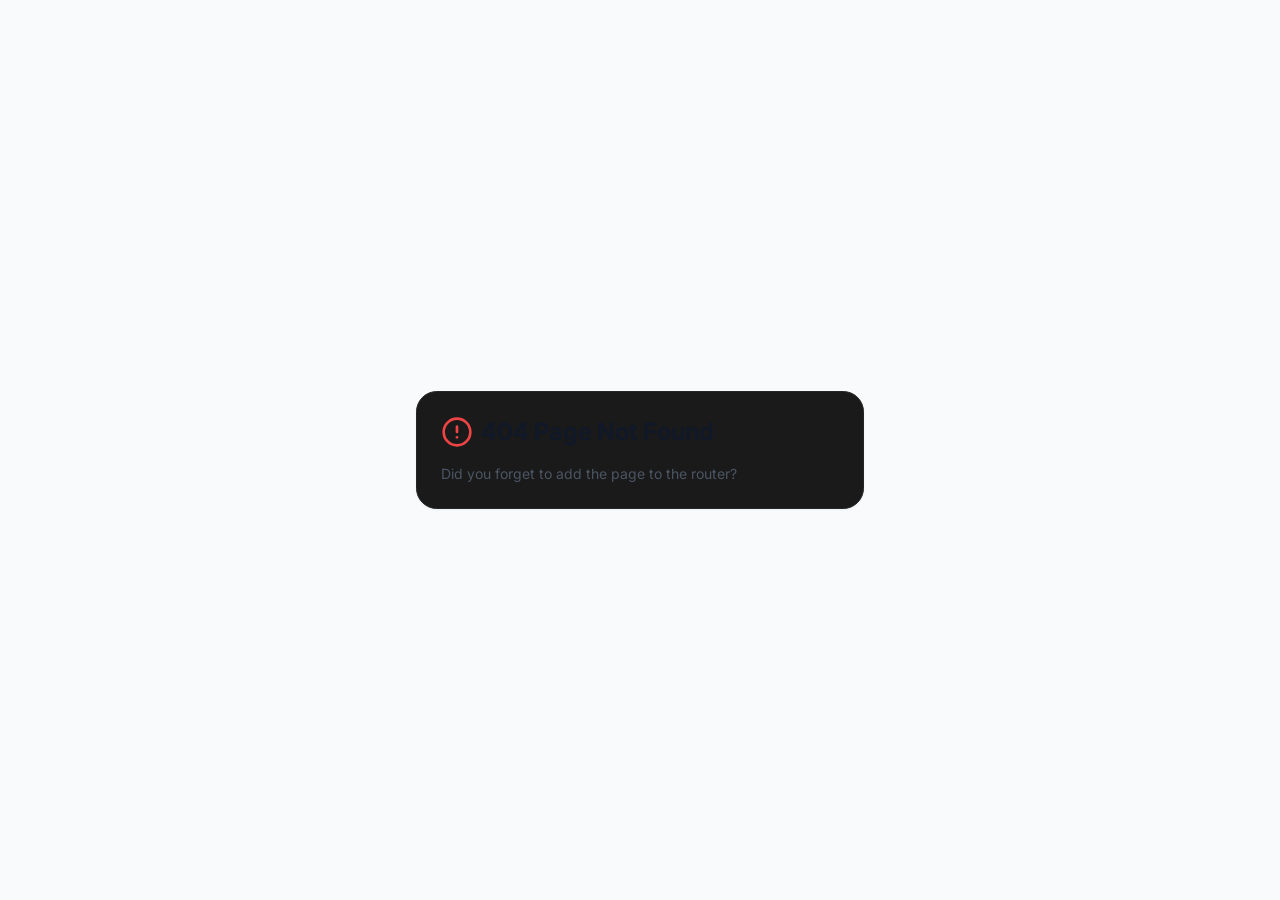
<file: index.html>
<!DOCTYPE html>
<html lang="en">
  <head>
    <meta charset="UTF-8" />
    <meta name="viewport" content="width=device-width, initial-scale=1.0, maximum-scale=1" />
    <title>Aivin - Professional Video Editor</title>
    <meta name="description" content="Professional video editor specializing in short-form and long-form content. Transform your raw footage into compelling stories that captivate audiences and drive results.">
    <link rel="icon" type="image/x-icon" href="attached_assets\favicon.ico">
    <script type="text/javascript" src="https://assets.calendly.com/assets/external/widget.js" async></script>
    <script type="module" crossorigin src="/assets/index-DPM6dIuO.js"></script>
    <link rel="stylesheet" crossorigin href="/assets/index-BF-11v3L.css">
  </head>
  <body>
    <div id="root"></div>
    <script type="text/javascript" src="https://replit.com/public/js/replit-dev-banner.js"></script>
  </body>
</html>
</file>
<file: assets/index-BF-11v3L.css>
@import"https://fonts.googleapis.com/css2?family=Inter:wght@300;400;500;600;700;800;900&display=swap";*,:before,:after{--tw-border-spacing-x: 0;--tw-border-spacing-y: 0;--tw-translate-x: 0;--tw-translate-y: 0;--tw-rotate: 0;--tw-skew-x: 0;--tw-skew-y: 0;--tw-scale-x: 1;--tw-scale-y: 1;--tw-pan-x: ;--tw-pan-y: ;--tw-pinch-zoom: ;--tw-scroll-snap-strictness: proximity;--tw-gradient-from-position: ;--tw-gradient-via-position: ;--tw-gradient-to-position: ;--tw-ordinal: ;--tw-slashed-zero: ;--tw-numeric-figure: ;--tw-numeric-spacing: ;--tw-numeric-fraction: ;--tw-ring-inset: ;--tw-ring-offset-width: 0px;--tw-ring-offset-color: #fff;--tw-ring-color: rgb(59 130 246 / .5);--tw-ring-offset-shadow: 0 0 #0000;--tw-ring-shadow: 0 0 #0000;--tw-shadow: 0 0 #0000;--tw-shadow-colored: 0 0 #0000;--tw-blur: ;--tw-brightness: ;--tw-contrast: ;--tw-grayscale: ;--tw-hue-rotate: ;--tw-invert: ;--tw-saturate: ;--tw-sepia: ;--tw-drop-shadow: ;--tw-backdrop-blur: ;--tw-backdrop-brightness: ;--tw-backdrop-contrast: ;--tw-backdrop-grayscale: ;--tw-backdrop-hue-rotate: ;--tw-backdrop-invert: ;--tw-backdrop-opacity: ;--tw-backdrop-saturate: ;--tw-backdrop-sepia: ;--tw-contain-size: ;--tw-contain-layout: ;--tw-contain-paint: ;--tw-contain-style: }::backdrop{--tw-border-spacing-x: 0;--tw-border-spacing-y: 0;--tw-translate-x: 0;--tw-translate-y: 0;--tw-rotate: 0;--tw-skew-x: 0;--tw-skew-y: 0;--tw-scale-x: 1;--tw-scale-y: 1;--tw-pan-x: ;--tw-pan-y: ;--tw-pinch-zoom: ;--tw-scroll-snap-strictness: proximity;--tw-gradient-from-position: ;--tw-gradient-via-position: ;--tw-gradient-to-position: ;--tw-ordinal: ;--tw-slashed-zero: ;--tw-numeric-figure: ;--tw-numeric-spacing: ;--tw-numeric-fraction: ;--tw-ring-inset: ;--tw-ring-offset-width: 0px;--tw-ring-offset-color: #fff;--tw-ring-color: rgb(59 130 246 / .5);--tw-ring-offset-shadow: 0 0 #0000;--tw-ring-shadow: 0 0 #0000;--tw-shadow: 0 0 #0000;--tw-shadow-colored: 0 0 #0000;--tw-blur: ;--tw-brightness: ;--tw-contrast: ;--tw-grayscale: ;--tw-hue-rotate: ;--tw-invert: ;--tw-saturate: ;--tw-sepia: ;--tw-drop-shadow: ;--tw-backdrop-blur: ;--tw-backdrop-brightness: ;--tw-backdrop-contrast: ;--tw-backdrop-grayscale: ;--tw-backdrop-hue-rotate: ;--tw-backdrop-invert: ;--tw-backdrop-opacity: ;--tw-backdrop-saturate: ;--tw-backdrop-sepia: ;--tw-contain-size: ;--tw-contain-layout: ;--tw-contain-paint: ;--tw-contain-style: }*,:before,:after{box-sizing:border-box;border-width:0;border-style:solid;border-color:#e5e7eb}:before,:after{--tw-content: ""}html,:host{line-height:1.5;-webkit-text-size-adjust:100%;-moz-tab-size:4;-o-tab-size:4;tab-size:4;font-family:var(--font-sans);font-feature-settings:normal;font-variation-settings:normal;-webkit-tap-highlight-color:transparent}body{margin:0;line-height:inherit}hr{height:0;color:inherit;border-top-width:1px}abbr:where([title]){-webkit-text-decoration:underline dotted;text-decoration:underline dotted}h1,h2,h3,h4,h5,h6{font-size:inherit;font-weight:inherit}a{color:inherit;text-decoration:inherit}b,strong{font-weight:bolder}code,kbd,samp,pre{font-family:var(--font-mono);font-feature-settings:normal;font-variation-settings:normal;font-size:1em}small{font-size:80%}sub,sup{font-size:75%;line-height:0;position:relative;vertical-align:baseline}sub{bottom:-.25em}sup{top:-.5em}table{text-indent:0;border-color:inherit;border-collapse:collapse}button,input,optgroup,select,textarea{font-family:inherit;font-feature-settings:inherit;font-variation-settings:inherit;font-size:100%;font-weight:inherit;line-height:inherit;letter-spacing:inherit;color:inherit;margin:0;padding:0}button,select{text-transform:none}button,input:where([type=button]),input:where([type=reset]),input:where([type=submit]){-webkit-appearance:button;background-color:transparent;background-image:none}:-moz-focusring{outline:auto}:-moz-ui-invalid{box-shadow:none}progress{vertical-align:baseline}::-webkit-inner-spin-button,::-webkit-outer-spin-button{height:auto}[type=search]{-webkit-appearance:textfield;outline-offset:-2px}::-webkit-search-decoration{-webkit-appearance:none}::-webkit-file-upload-button{-webkit-appearance:button;font:inherit}summary{display:list-item}blockquote,dl,dd,h1,h2,h3,h4,h5,h6,hr,figure,p,pre{margin:0}fieldset{margin:0;padding:0}legend{padding:0}ol,ul,menu{list-style:none;margin:0;padding:0}dialog{padding:0}textarea{resize:vertical}input::-moz-placeholder,textarea::-moz-placeholder{opacity:1;color:#9ca3af}input::placeholder,textarea::placeholder{opacity:1;color:#9ca3af}button,[role=button]{cursor:pointer}:disabled{cursor:default}img,svg,video,canvas,audio,iframe,embed,object{display:block;vertical-align:middle}img,video{max-width:100%;height:auto}[hidden]:where(:not([hidden=until-found])){display:none}*{border-color:var(--border)}body{background-color:var(--background);font-family:var(--font-sans);color:var(--foreground);-webkit-font-smoothing:antialiased;-moz-osx-font-smoothing:grayscale}.sr-only{position:absolute;width:1px;height:1px;padding:0;margin:-1px;overflow:hidden;clip:rect(0,0,0,0);white-space:nowrap;border-width:0}.pointer-events-none{pointer-events:none}.pointer-events-auto{pointer-events:auto}.visible{visibility:visible}.invisible{visibility:hidden}.fixed{position:fixed}.absolute{position:absolute}.relative{position:relative}.inset-0{top:0;right:0;bottom:0;left:0}.inset-x-0{left:0;right:0}.inset-y-0{top:0;bottom:0}.-bottom-12{bottom:-3rem}.-left-12{left:-3rem}.-right-12{right:-3rem}.-top-12{top:-3rem}.bottom-0{bottom:0}.left-0{left:0}.left-1{left:.25rem}.left-1\/2{left:50%}.left-2{left:.5rem}.left-\[50\%\]{left:50%}.right-0{right:0}.right-1{right:.25rem}.right-2{right:.5rem}.right-3{right:.75rem}.right-4{right:1rem}.top-0{top:0}.top-1\.5{top:.375rem}.top-1\/2{top:50%}.top-2{top:.5rem}.top-3\.5{top:.875rem}.top-4{top:1rem}.top-\[1px\]{top:1px}.top-\[50\%\]{top:50%}.top-\[60\%\]{top:60%}.top-full{top:100%}.z-10{z-index:10}.z-20{z-index:20}.z-50{z-index:50}.z-\[100\]{z-index:100}.z-\[1\]{z-index:1}.-mx-1{margin-left:-.25rem;margin-right:-.25rem}.mx-2{margin-left:.5rem;margin-right:.5rem}.mx-3\.5{margin-left:.875rem;margin-right:.875rem}.mx-4{margin-left:1rem;margin-right:1rem}.mx-auto{margin-left:auto;margin-right:auto}.my-0\.5{margin-top:.125rem;margin-bottom:.125rem}.my-1{margin-top:.25rem;margin-bottom:.25rem}.-ml-4{margin-left:-1rem}.-mt-4{margin-top:-1rem}.mb-1{margin-bottom:.25rem}.mb-16{margin-bottom:4rem}.mb-2{margin-bottom:.5rem}.mb-4{margin-bottom:1rem}.mb-6{margin-bottom:1.5rem}.mb-8{margin-bottom:2rem}.ml-1{margin-left:.25rem}.ml-10{margin-left:2.5rem}.ml-auto{margin-left:auto}.mr-2{margin-right:.5rem}.mt-1{margin-top:.25rem}.mt-1\.5{margin-top:.375rem}.mt-16{margin-top:4rem}.mt-2{margin-top:.5rem}.mt-20{margin-top:5rem}.mt-24{margin-top:6rem}.mt-4{margin-top:1rem}.mt-auto{margin-top:auto}.block{display:block}.flex{display:flex}.inline-flex{display:inline-flex}.table{display:table}.grid{display:grid}.hidden{display:none}.aspect-\[9\/16\]{aspect-ratio:9/16}.aspect-square{aspect-ratio:1 / 1}.aspect-video{aspect-ratio:16 / 9}.size-4{width:1rem;height:1rem}.h-1\.5{height:.375rem}.h-10{height:2.5rem}.h-11{height:2.75rem}.h-12{height:3rem}.h-16{height:4rem}.h-2{height:.5rem}.h-2\.5{height:.625rem}.h-3{height:.75rem}.h-3\.5{height:.875rem}.h-4{height:1rem}.h-5{height:1.25rem}.h-6{height:1.5rem}.h-7{height:1.75rem}.h-8{height:2rem}.h-9{height:2.25rem}.h-\[1px\]{height:1px}.h-\[var\(--radix-navigation-menu-viewport-height\)\]{height:var(--radix-navigation-menu-viewport-height)}.h-\[var\(--radix-select-trigger-height\)\]{height:var(--radix-select-trigger-height)}.h-auto{height:auto}.h-full{height:100%}.h-px{height:1px}.h-svh{height:100svh}.max-h-\[--radix-context-menu-content-available-height\]{max-height:var(--radix-context-menu-content-available-height)}.max-h-\[--radix-select-content-available-height\]{max-height:var(--radix-select-content-available-height)}.max-h-\[300px\]{max-height:300px}.max-h-\[var\(--radix-dropdown-menu-content-available-height\)\]{max-height:var(--radix-dropdown-menu-content-available-height)}.max-h-screen{max-height:100vh}.min-h-0{min-height:0px}.min-h-\[80px\]{min-height:80px}.min-h-screen{min-height:100vh}.min-h-svh{min-height:100svh}.w-0{width:0px}.w-1{width:.25rem}.w-10{width:2.5rem}.w-11{width:2.75rem}.w-2{width:.5rem}.w-2\.5{width:.625rem}.w-3{width:.75rem}.w-3\.5{width:.875rem}.w-3\/4{width:75%}.w-4{width:1rem}.w-5{width:1.25rem}.w-64{width:16rem}.w-7{width:1.75rem}.w-72{width:18rem}.w-8{width:2rem}.w-9{width:2.25rem}.w-\[--sidebar-width\]{width:var(--sidebar-width)}.w-\[100px\]{width:100px}.w-\[1px\]{width:1px}.w-auto{width:auto}.w-full{width:100%}.w-max{width:-moz-max-content;width:max-content}.w-px{width:1px}.min-w-0{min-width:0px}.min-w-10{min-width:2.5rem}.min-w-11{min-width:2.75rem}.min-w-5{min-width:1.25rem}.min-w-9{min-width:2.25rem}.min-w-\[12rem\]{min-width:12rem}.min-w-\[8rem\]{min-width:8rem}.min-w-\[var\(--radix-select-trigger-width\)\]{min-width:var(--radix-select-trigger-width)}.max-w-3xl{max-width:48rem}.max-w-7xl{max-width:80rem}.max-w-\[--skeleton-width\]{max-width:var(--skeleton-width)}.max-w-lg{max-width:32rem}.max-w-max{max-width:-moz-max-content;max-width:max-content}.max-w-md{max-width:28rem}.flex-1{flex:1 1 0%}.flex-shrink-0,.shrink-0{flex-shrink:0}.flex-grow,.grow{flex-grow:1}.grow-0{flex-grow:0}.basis-full{flex-basis:100%}.caption-bottom{caption-side:bottom}.border-collapse{border-collapse:collapse}.origin-\[--radix-context-menu-content-transform-origin\]{transform-origin:var(--radix-context-menu-content-transform-origin)}.origin-\[--radix-dropdown-menu-content-transform-origin\]{transform-origin:var(--radix-dropdown-menu-content-transform-origin)}.origin-\[--radix-hover-card-content-transform-origin\]{transform-origin:var(--radix-hover-card-content-transform-origin)}.origin-\[--radix-menubar-content-transform-origin\]{transform-origin:var(--radix-menubar-content-transform-origin)}.origin-\[--radix-popover-content-transform-origin\]{transform-origin:var(--radix-popover-content-transform-origin)}.origin-\[--radix-select-content-transform-origin\]{transform-origin:var(--radix-select-content-transform-origin)}.origin-\[--radix-tooltip-content-transform-origin\]{transform-origin:var(--radix-tooltip-content-transform-origin)}.-translate-x-1\/2{--tw-translate-x: -50%;transform:translate(var(--tw-translate-x),var(--tw-translate-y)) rotate(var(--tw-rotate)) skew(var(--tw-skew-x)) skewY(var(--tw-skew-y)) scaleX(var(--tw-scale-x)) scaleY(var(--tw-scale-y))}.-translate-x-px{--tw-translate-x: -1px;transform:translate(var(--tw-translate-x),var(--tw-translate-y)) rotate(var(--tw-rotate)) skew(var(--tw-skew-x)) skewY(var(--tw-skew-y)) scaleX(var(--tw-scale-x)) scaleY(var(--tw-scale-y))}.-translate-y-1\/2{--tw-translate-y: -50%;transform:translate(var(--tw-translate-x),var(--tw-translate-y)) rotate(var(--tw-rotate)) skew(var(--tw-skew-x)) skewY(var(--tw-skew-y)) scaleX(var(--tw-scale-x)) scaleY(var(--tw-scale-y))}.translate-x-\[-50\%\]{--tw-translate-x: -50%;transform:translate(var(--tw-translate-x),var(--tw-translate-y)) rotate(var(--tw-rotate)) skew(var(--tw-skew-x)) skewY(var(--tw-skew-y)) scaleX(var(--tw-scale-x)) scaleY(var(--tw-scale-y))}.translate-x-px{--tw-translate-x: 1px;transform:translate(var(--tw-translate-x),var(--tw-translate-y)) rotate(var(--tw-rotate)) skew(var(--tw-skew-x)) skewY(var(--tw-skew-y)) scaleX(var(--tw-scale-x)) scaleY(var(--tw-scale-y))}.translate-y-\[-50\%\]{--tw-translate-y: -50%;transform:translate(var(--tw-translate-x),var(--tw-translate-y)) rotate(var(--tw-rotate)) skew(var(--tw-skew-x)) skewY(var(--tw-skew-y)) scaleX(var(--tw-scale-x)) scaleY(var(--tw-scale-y))}.rotate-45{--tw-rotate: 45deg;transform:translate(var(--tw-translate-x),var(--tw-translate-y)) rotate(var(--tw-rotate)) skew(var(--tw-skew-x)) skewY(var(--tw-skew-y)) scaleX(var(--tw-scale-x)) scaleY(var(--tw-scale-y))}.rotate-90{--tw-rotate: 90deg;transform:translate(var(--tw-translate-x),var(--tw-translate-y)) rotate(var(--tw-rotate)) skew(var(--tw-skew-x)) skewY(var(--tw-skew-y)) scaleX(var(--tw-scale-x)) scaleY(var(--tw-scale-y))}.transform{transform:translate(var(--tw-translate-x),var(--tw-translate-y)) rotate(var(--tw-rotate)) skew(var(--tw-skew-x)) skewY(var(--tw-skew-y)) scaleX(var(--tw-scale-x)) scaleY(var(--tw-scale-y))}@keyframes pulse{50%{opacity:.5}}.animate-pulse{animation:pulse 2s cubic-bezier(.4,0,.6,1) infinite}.cursor-default{cursor:default}.cursor-pointer{cursor:pointer}.touch-none{touch-action:none}.select-none{-webkit-user-select:none;-moz-user-select:none;user-select:none}.list-none{list-style-type:none}.grid-cols-1{grid-template-columns:repeat(1,minmax(0,1fr))}.grid-cols-2{grid-template-columns:repeat(2,minmax(0,1fr))}.flex-row{flex-direction:row}.flex-col{flex-direction:column}.flex-col-reverse{flex-direction:column-reverse}.flex-wrap{flex-wrap:wrap}.items-start{align-items:flex-start}.items-end{align-items:flex-end}.items-center{align-items:center}.items-baseline{align-items:baseline}.items-stretch{align-items:stretch}.justify-center{justify-content:center}.justify-between{justify-content:space-between}.gap-1{gap:.25rem}.gap-1\.5{gap:.375rem}.gap-12{gap:3rem}.gap-2{gap:.5rem}.gap-4{gap:1rem}.gap-6{gap:1.5rem}.gap-8{gap:2rem}.space-x-1>:not([hidden])~:not([hidden]){--tw-space-x-reverse: 0;margin-right:calc(.25rem * var(--tw-space-x-reverse));margin-left:calc(.25rem * calc(1 - var(--tw-space-x-reverse)))}.space-x-4>:not([hidden])~:not([hidden]){--tw-space-x-reverse: 0;margin-right:calc(1rem * var(--tw-space-x-reverse));margin-left:calc(1rem * calc(1 - var(--tw-space-x-reverse)))}.space-x-6>:not([hidden])~:not([hidden]){--tw-space-x-reverse: 0;margin-right:calc(1.5rem * var(--tw-space-x-reverse));margin-left:calc(1.5rem * calc(1 - var(--tw-space-x-reverse)))}.space-x-8>:not([hidden])~:not([hidden]){--tw-space-x-reverse: 0;margin-right:calc(2rem * var(--tw-space-x-reverse));margin-left:calc(2rem * calc(1 - var(--tw-space-x-reverse)))}.space-y-1>:not([hidden])~:not([hidden]){--tw-space-y-reverse: 0;margin-top:calc(.25rem * calc(1 - var(--tw-space-y-reverse)));margin-bottom:calc(.25rem * var(--tw-space-y-reverse))}.space-y-1\.5>:not([hidden])~:not([hidden]){--tw-space-y-reverse: 0;margin-top:calc(.375rem * calc(1 - var(--tw-space-y-reverse)));margin-bottom:calc(.375rem * var(--tw-space-y-reverse))}.space-y-12>:not([hidden])~:not([hidden]){--tw-space-y-reverse: 0;margin-top:calc(3rem * calc(1 - var(--tw-space-y-reverse)));margin-bottom:calc(3rem * var(--tw-space-y-reverse))}.space-y-16>:not([hidden])~:not([hidden]){--tw-space-y-reverse: 0;margin-top:calc(4rem * calc(1 - var(--tw-space-y-reverse)));margin-bottom:calc(4rem * var(--tw-space-y-reverse))}.space-y-2>:not([hidden])~:not([hidden]){--tw-space-y-reverse: 0;margin-top:calc(.5rem * calc(1 - var(--tw-space-y-reverse)));margin-bottom:calc(.5rem * var(--tw-space-y-reverse))}.space-y-4>:not([hidden])~:not([hidden]){--tw-space-y-reverse: 0;margin-top:calc(1rem * calc(1 - var(--tw-space-y-reverse)));margin-bottom:calc(1rem * var(--tw-space-y-reverse))}.space-y-8>:not([hidden])~:not([hidden]){--tw-space-y-reverse: 0;margin-top:calc(2rem * calc(1 - var(--tw-space-y-reverse)));margin-bottom:calc(2rem * var(--tw-space-y-reverse))}.overflow-auto{overflow:auto}.overflow-hidden{overflow:hidden}.overflow-y-auto{overflow-y:auto}.overflow-x-hidden{overflow-x:hidden}.whitespace-nowrap{white-space:nowrap}.whitespace-pre-line{white-space:pre-line}.break-words{overflow-wrap:break-word}.rounded-\[2px\]{border-radius:2px}.rounded-\[inherit\]{border-radius:inherit}.rounded-full{border-radius:9999px}.rounded-lg{border-radius:var(--radius)}.rounded-md{border-radius:calc(var(--radius) - 2px)}.rounded-sm{border-radius:calc(var(--radius) - 4px)}.rounded-xl{border-radius:.75rem}.rounded-b-lg{border-bottom-right-radius:var(--radius);border-bottom-left-radius:var(--radius)}.rounded-t-\[10px\]{border-top-left-radius:10px;border-top-right-radius:10px}.rounded-tl-sm{border-top-left-radius:calc(var(--radius) - 4px)}.border{border-width:1px}.border-2{border-width:2px}.border-\[1\.5px\]{border-width:1.5px}.border-y{border-top-width:1px;border-bottom-width:1px}.border-b{border-bottom-width:1px}.border-l{border-left-width:1px}.border-r{border-right-width:1px}.border-t{border-top-width:1px}.border-dashed{border-style:dashed}.border-\[--color-border\]{border-color:var(--color-border)}.border-dark-tertiary{--tw-border-opacity: 1;border-color:rgb(38 38 38 / var(--tw-border-opacity, 1))}.border-destructive{border-color:var(--destructive)}.border-input{border-color:var(--input)}.border-primary{border-color:var(--primary)}.border-red-primary{--tw-border-opacity: 1;border-color:rgb(239 68 68 / var(--tw-border-opacity, 1))}.border-sidebar-border{border-color:var(--sidebar-border)}.border-transparent{border-color:transparent}.border-l-transparent{border-left-color:transparent}.border-t-transparent{border-top-color:transparent}.bg-\[--color-bg\]{background-color:var(--color-bg)}.bg-accent{background-color:var(--accent)}.bg-background{background-color:var(--background)}.bg-black\/80{background-color:#000c}.bg-border{background-color:var(--border)}.bg-card{background-color:var(--card)}.bg-dark-bg{--tw-bg-opacity: 1;background-color:rgb(10 10 10 / var(--tw-bg-opacity, 1))}.bg-dark-bg\/95{background-color:#0a0a0af2}.bg-dark-secondary{--tw-bg-opacity: 1;background-color:rgb(26 26 26 / var(--tw-bg-opacity, 1))}.bg-dark-secondary\/95{background-color:#1a1a1af2}.bg-dark-tertiary{--tw-bg-opacity: 1;background-color:rgb(38 38 38 / var(--tw-bg-opacity, 1))}.bg-dark-tertiary\/50{background-color:#26262680}.bg-destructive{background-color:var(--destructive)}.bg-foreground{background-color:var(--foreground)}.bg-gray-50{--tw-bg-opacity: 1;background-color:rgb(249 250 251 / var(--tw-bg-opacity, 1))}.bg-muted{background-color:var(--muted)}.bg-popover{background-color:var(--popover)}.bg-primary{background-color:var(--primary)}.bg-red-primary{--tw-bg-opacity: 1;background-color:rgb(239 68 68 / var(--tw-bg-opacity, 1))}.bg-red-primary\/20{background-color:#ef444433}.bg-secondary{background-color:var(--secondary)}.bg-sidebar{background-color:var(--sidebar-background)}.bg-sidebar-border{background-color:var(--sidebar-border)}.bg-transparent{background-color:transparent}.bg-cover{background-size:cover}.bg-center{background-position:center}.bg-no-repeat{background-repeat:no-repeat}.fill-current{fill:currentColor}.object-contain{-o-object-fit:contain;object-fit:contain}.p-0{padding:0}.p-1{padding:.25rem}.p-2{padding:.5rem}.p-3{padding:.75rem}.p-4{padding:1rem}.p-6{padding:1.5rem}.p-8{padding:2rem}.p-\[1px\]{padding:1px}.px-1{padding-left:.25rem;padding-right:.25rem}.px-2{padding-left:.5rem;padding-right:.5rem}.px-2\.5{padding-left:.625rem;padding-right:.625rem}.px-3{padding-left:.75rem;padding-right:.75rem}.px-4{padding-left:1rem;padding-right:1rem}.px-5{padding-left:1.25rem;padding-right:1.25rem}.px-8{padding-left:2rem;padding-right:2rem}.py-0\.5{padding-top:.125rem;padding-bottom:.125rem}.py-1{padding-top:.25rem;padding-bottom:.25rem}.py-1\.5{padding-top:.375rem;padding-bottom:.375rem}.py-12{padding-top:3rem;padding-bottom:3rem}.py-2{padding-top:.5rem;padding-bottom:.5rem}.py-20{padding-top:5rem;padding-bottom:5rem}.py-3{padding-top:.75rem;padding-bottom:.75rem}.py-4{padding-top:1rem;padding-bottom:1rem}.py-6{padding-top:1.5rem;padding-bottom:1.5rem}.pb-20{padding-bottom:5rem}.pb-3{padding-bottom:.75rem}.pb-4{padding-bottom:1rem}.pl-2\.5{padding-left:.625rem}.pl-4{padding-left:1rem}.pl-8{padding-left:2rem}.pr-2{padding-right:.5rem}.pr-2\.5{padding-right:.625rem}.pr-8{padding-right:2rem}.pt-0{padding-top:0}.pt-1{padding-top:.25rem}.pt-2{padding-top:.5rem}.pt-3{padding-top:.75rem}.pt-32{padding-top:8rem}.pt-4{padding-top:1rem}.pt-6{padding-top:1.5rem}.text-left{text-align:left}.text-center{text-align:center}.align-middle{vertical-align:middle}.font-mono{font-family:var(--font-mono)}.text-2xl{font-size:1.5rem;line-height:2rem}.text-3xl{font-size:1.875rem;line-height:2.25rem}.text-4xl{font-size:2.25rem;line-height:2.5rem}.text-\[0\.8rem\]{font-size:.8rem}.text-base{font-size:1rem;line-height:1.5rem}.text-lg{font-size:1.125rem;line-height:1.75rem}.text-sm{font-size:.875rem;line-height:1.25rem}.text-xl{font-size:1.25rem;line-height:1.75rem}.text-xs{font-size:.75rem;line-height:1rem}.font-black{font-weight:900}.font-bold{font-weight:700}.font-medium{font-weight:500}.font-normal{font-weight:400}.font-semibold{font-weight:600}.italic{font-style:italic}.tabular-nums{--tw-numeric-spacing: tabular-nums;font-variant-numeric:var(--tw-ordinal) var(--tw-slashed-zero) var(--tw-numeric-figure) var(--tw-numeric-spacing) var(--tw-numeric-fraction)}.leading-none{line-height:1}.leading-relaxed{line-height:1.625}.leading-tight{line-height:1.25}.tracking-tight{letter-spacing:-.025em}.tracking-widest{letter-spacing:.1em}.text-accent-foreground{color:var(--accent-foreground)}.text-card-foreground{color:var(--card-foreground)}.text-current{color:currentColor}.text-destructive{color:var(--destructive)}.text-destructive-foreground{color:var(--destructive-foreground)}.text-foreground{color:var(--foreground)}.text-gray-300{--tw-text-opacity: 1;color:rgb(209 213 219 / var(--tw-text-opacity, 1))}.text-gray-400{--tw-text-opacity: 1;color:rgb(156 163 175 / var(--tw-text-opacity, 1))}.text-gray-500{--tw-text-opacity: 1;color:rgb(107 114 128 / var(--tw-text-opacity, 1))}.text-gray-600{--tw-text-opacity: 1;color:rgb(75 85 99 / var(--tw-text-opacity, 1))}.text-gray-900{--tw-text-opacity: 1;color:rgb(17 24 39 / var(--tw-text-opacity, 1))}.text-muted-foreground{color:var(--muted-foreground)}.text-popover-foreground{color:var(--popover-foreground)}.text-primary{color:var(--primary)}.text-primary-foreground{color:var(--primary-foreground)}.text-red-500,.text-red-primary{--tw-text-opacity: 1;color:rgb(239 68 68 / var(--tw-text-opacity, 1))}.text-secondary-foreground{color:var(--secondary-foreground)}.text-sidebar-foreground{color:var(--sidebar-foreground)}.text-white{--tw-text-opacity: 1;color:rgb(255 255 255 / var(--tw-text-opacity, 1))}.underline-offset-4{text-underline-offset:4px}.opacity-0{opacity:0}.opacity-20{opacity:.2}.opacity-50{opacity:.5}.opacity-60{opacity:.6}.opacity-70{opacity:.7}.opacity-90{opacity:.9}.shadow-2xl{--tw-shadow: 0 25px 50px -12px rgb(0 0 0 / .25);--tw-shadow-colored: 0 25px 50px -12px var(--tw-shadow-color);box-shadow:var(--tw-ring-offset-shadow, 0 0 #0000),var(--tw-ring-shadow, 0 0 #0000),var(--tw-shadow)}.shadow-\[0_0_0_1px_hsl\(var\(--sidebar-border\)\)\]{--tw-shadow: 0 0 0 1px hsl(var(--sidebar-border));--tw-shadow-colored: 0 0 0 1px var(--tw-shadow-color);box-shadow:var(--tw-ring-offset-shadow, 0 0 #0000),var(--tw-ring-shadow, 0 0 #0000),var(--tw-shadow)}.shadow-lg{--tw-shadow: 0 10px 15px -3px rgb(0 0 0 / .1), 0 4px 6px -4px rgb(0 0 0 / .1);--tw-shadow-colored: 0 10px 15px -3px var(--tw-shadow-color), 0 4px 6px -4px var(--tw-shadow-color);box-shadow:var(--tw-ring-offset-shadow, 0 0 #0000),var(--tw-ring-shadow, 0 0 #0000),var(--tw-shadow)}.shadow-md{--tw-shadow: 0 4px 6px -1px rgb(0 0 0 / .1), 0 2px 4px -2px rgb(0 0 0 / .1);--tw-shadow-colored: 0 4px 6px -1px var(--tw-shadow-color), 0 2px 4px -2px var(--tw-shadow-color);box-shadow:var(--tw-ring-offset-shadow, 0 0 #0000),var(--tw-ring-shadow, 0 0 #0000),var(--tw-shadow)}.shadow-none{--tw-shadow: 0 0 #0000;--tw-shadow-colored: 0 0 #0000;box-shadow:var(--tw-ring-offset-shadow, 0 0 #0000),var(--tw-ring-shadow, 0 0 #0000),var(--tw-shadow)}.shadow-sm{--tw-shadow: 0 1px 2px 0 rgb(0 0 0 / .05);--tw-shadow-colored: 0 1px 2px 0 var(--tw-shadow-color);box-shadow:var(--tw-ring-offset-shadow, 0 0 #0000),var(--tw-ring-shadow, 0 0 #0000),var(--tw-shadow)}.shadow-xl{--tw-shadow: 0 20px 25px -5px rgb(0 0 0 / .1), 0 8px 10px -6px rgb(0 0 0 / .1);--tw-shadow-colored: 0 20px 25px -5px var(--tw-shadow-color), 0 8px 10px -6px var(--tw-shadow-color);box-shadow:var(--tw-ring-offset-shadow, 0 0 #0000),var(--tw-ring-shadow, 0 0 #0000),var(--tw-shadow)}.outline-none{outline:2px solid transparent;outline-offset:2px}.outline{outline-style:solid}.ring-0{--tw-ring-offset-shadow: var(--tw-ring-inset) 0 0 0 var(--tw-ring-offset-width) var(--tw-ring-offset-color);--tw-ring-shadow: var(--tw-ring-inset) 0 0 0 calc(0px + var(--tw-ring-offset-width)) var(--tw-ring-color);box-shadow:var(--tw-ring-offset-shadow),var(--tw-ring-shadow),var(--tw-shadow, 0 0 #0000)}.ring-2{--tw-ring-offset-shadow: var(--tw-ring-inset) 0 0 0 var(--tw-ring-offset-width) var(--tw-ring-offset-color);--tw-ring-shadow: var(--tw-ring-inset) 0 0 0 calc(2px + var(--tw-ring-offset-width)) var(--tw-ring-color);box-shadow:var(--tw-ring-offset-shadow),var(--tw-ring-shadow),var(--tw-shadow, 0 0 #0000)}.ring-ring{--tw-ring-color: var(--ring)}.ring-sidebar-ring{--tw-ring-color: var(--sidebar-ring)}.ring-offset-background{--tw-ring-offset-color: var(--background)}.filter{filter:var(--tw-blur) var(--tw-brightness) var(--tw-contrast) var(--tw-grayscale) var(--tw-hue-rotate) var(--tw-invert) var(--tw-saturate) var(--tw-sepia) var(--tw-drop-shadow)}.backdrop-blur-sm{--tw-backdrop-blur: blur(4px);-webkit-backdrop-filter:var(--tw-backdrop-blur) var(--tw-backdrop-brightness) var(--tw-backdrop-contrast) var(--tw-backdrop-grayscale) var(--tw-backdrop-hue-rotate) var(--tw-backdrop-invert) var(--tw-backdrop-opacity) var(--tw-backdrop-saturate) var(--tw-backdrop-sepia);backdrop-filter:var(--tw-backdrop-blur) var(--tw-backdrop-brightness) var(--tw-backdrop-contrast) var(--tw-backdrop-grayscale) var(--tw-backdrop-hue-rotate) var(--tw-backdrop-invert) var(--tw-backdrop-opacity) var(--tw-backdrop-saturate) var(--tw-backdrop-sepia)}.transition{transition-property:color,background-color,border-color,text-decoration-color,fill,stroke,opacity,box-shadow,transform,filter,-webkit-backdrop-filter;transition-property:color,background-color,border-color,text-decoration-color,fill,stroke,opacity,box-shadow,transform,filter,backdrop-filter;transition-property:color,background-color,border-color,text-decoration-color,fill,stroke,opacity,box-shadow,transform,filter,backdrop-filter,-webkit-backdrop-filter;transition-timing-function:cubic-bezier(.4,0,.2,1);transition-duration:.15s}.transition-\[left\,right\,width\]{transition-property:left,right,width;transition-timing-function:cubic-bezier(.4,0,.2,1);transition-duration:.15s}.transition-\[margin\,opacity\]{transition-property:margin,opacity;transition-timing-function:cubic-bezier(.4,0,.2,1);transition-duration:.15s}.transition-\[width\,height\,padding\]{transition-property:width,height,padding;transition-timing-function:cubic-bezier(.4,0,.2,1);transition-duration:.15s}.transition-\[width\]{transition-property:width;transition-timing-function:cubic-bezier(.4,0,.2,1);transition-duration:.15s}.transition-all{transition-property:all;transition-timing-function:cubic-bezier(.4,0,.2,1);transition-duration:.15s}.transition-colors{transition-property:color,background-color,border-color,text-decoration-color,fill,stroke;transition-timing-function:cubic-bezier(.4,0,.2,1);transition-duration:.15s}.transition-opacity{transition-property:opacity;transition-timing-function:cubic-bezier(.4,0,.2,1);transition-duration:.15s}.transition-transform{transition-property:transform;transition-timing-function:cubic-bezier(.4,0,.2,1);transition-duration:.15s}.duration-1000{transition-duration:1s}.duration-200{transition-duration:.2s}.duration-300{transition-duration:.3s}.ease-in-out{transition-timing-function:cubic-bezier(.4,0,.2,1)}.ease-linear{transition-timing-function:linear}@keyframes enter{0%{opacity:var(--tw-enter-opacity, 1);transform:translate3d(var(--tw-enter-translate-x, 0),var(--tw-enter-translate-y, 0),0) scale3d(var(--tw-enter-scale, 1),var(--tw-enter-scale, 1),var(--tw-enter-scale, 1)) rotate(var(--tw-enter-rotate, 0))}}@keyframes exit{to{opacity:var(--tw-exit-opacity, 1);transform:translate3d(var(--tw-exit-translate-x, 0),var(--tw-exit-translate-y, 0),0) scale3d(var(--tw-exit-scale, 1),var(--tw-exit-scale, 1),var(--tw-exit-scale, 1)) rotate(var(--tw-exit-rotate, 0))}}.animate-in{animation-name:enter;animation-duration:.15s;--tw-enter-opacity: initial;--tw-enter-scale: initial;--tw-enter-rotate: initial;--tw-enter-translate-x: initial;--tw-enter-translate-y: initial}.fade-in-0{--tw-enter-opacity: 0}.fade-in-80{--tw-enter-opacity: .8}.zoom-in-95{--tw-enter-scale: .95}.duration-1000{animation-duration:1s}.duration-200{animation-duration:.2s}.duration-300{animation-duration:.3s}.ease-in-out{animation-timing-function:cubic-bezier(.4,0,.2,1)}.ease-linear{animation-timing-function:linear}:root{--background: hsl(0 0% 100%);--foreground: hsl(210 25% 7.8431%);--card: hsl(180 6.6667% 97.0588%);--card-foreground: hsl(210 25% 7.8431%);--popover: hsl(0 0% 100%);--popover-foreground: hsl(210 25% 7.8431%);--primary: hsl(4 89% 58%);--primary-foreground: hsl(0 0% 100%);--secondary: hsl(210 25% 7.8431%);--secondary-foreground: hsl(0 0% 100%);--muted: hsl(240 1.9608% 90%);--muted-foreground: hsl(210 25% 7.8431%);--accent: hsl(211.5789 51.3514% 92.7451%);--accent-foreground: hsl(4 89% 58%);--destructive: hsl(356.3033 90.5579% 54.3137%);--destructive-foreground: hsl(0 0% 100%);--border: hsl(201.4286 30.4348% 90.9804%);--input: hsl(200 23.0769% 97.451%);--ring: hsl(4 89% 58%);--chart-1: hsl(4 89% 58%);--chart-2: hsl(159.7826 100% 36.0784%);--chart-3: hsl(42.029 92.8251% 56.2745%);--chart-4: hsl(147.1429 78.5047% 41.9608%);--chart-5: hsl(341.4894 75.2% 50.9804%);--sidebar: hsl(180 6.6667% 97.0588%);--sidebar-foreground: hsl(210 25% 7.8431%);--sidebar-primary: hsl(4 89% 58%);--sidebar-primary-foreground: hsl(0 0% 100%);--sidebar-accent: hsl(211.5789 51.3514% 92.7451%);--sidebar-accent-foreground: hsl(4 89% 58%);--sidebar-border: hsl(205 25% 90.5882%);--sidebar-ring: hsl(4 89% 58%);--font-sans: Inter, sans-serif;--font-serif: Georgia, serif;--font-mono: Menlo, monospace;--radius: 1.3rem;--dark-bg: hsl(0 0% 3.9%);--dark-secondary: hsl(0 0% 10.2%);--dark-tertiary: hsl(0 0% 14.9%);--red-primary: hsl(4 89% 58%);--red-secondary: hsl(4 89% 55%);--red-accent: hsl(4 89% 95%)}.dark{--background: hsl(0 0% 3.9%);--foreground: hsl(0 0% 95%);--card: hsl(0 0% 10.2%);--card-foreground: hsl(0 0% 95%);--popover: hsl(0 0% 3.9%);--popover-foreground: hsl(0 0% 95%);--primary: hsl(4 89% 58%);--primary-foreground: hsl(0 0% 100%);--secondary: hsl(0 0% 14.9%);--secondary-foreground: hsl(0 0% 95%);--muted: hsl(0 0% 14.9%);--muted-foreground: hsl(0 0% 63.9%);--accent: hsl(0 0% 14.9%);--accent-foreground: hsl(0 0% 95%);--destructive: hsl(0 84.2% 60.2%);--destructive-foreground: hsl(0 0% 100%);--border: hsl(0 0% 14.9%);--input: hsl(0 0% 14.9%);--ring: hsl(4 89% 58%);--chart-1: hsl(4 89% 58%);--chart-2: hsl(159.7826 100% 36.0784%);--chart-3: hsl(42.029 92.8251% 56.2745%);--chart-4: hsl(147.1429 78.5047% 41.9608%);--chart-5: hsl(341.4894 75.2% 50.9804%);--sidebar: hsl(0 0% 10.2%);--sidebar-foreground: hsl(0 0% 95%);--sidebar-primary: hsl(4 89% 58%);--sidebar-primary-foreground: hsl(0 0% 100%);--sidebar-accent: hsl(0 0% 14.9%);--sidebar-accent-foreground: hsl(0 0% 95%);--sidebar-border: hsl(0 0% 14.9%);--sidebar-ring: hsl(4 89% 58%)}::-webkit-scrollbar{width:8px}::-webkit-scrollbar-track{background:var(--dark-bg)}::-webkit-scrollbar-thumb{background:var(--dark-tertiary);border-radius:4px}::-webkit-scrollbar-thumb:hover{background:var(--red-primary)}html{scroll-behavior:smooth}.glass-effect{background:#1a1a1acc;-webkit-backdrop-filter:blur(8px);backdrop-filter:blur(8px);border:1px solid rgba(255,255,255,.1)}.file\:border-0::file-selector-button{border-width:0px}.file\:bg-transparent::file-selector-button{background-color:transparent}.file\:text-sm::file-selector-button{font-size:.875rem;line-height:1.25rem}.file\:font-medium::file-selector-button{font-weight:500}.file\:text-foreground::file-selector-button{color:var(--foreground)}.placeholder\:text-muted-foreground::-moz-placeholder{color:var(--muted-foreground)}.placeholder\:text-muted-foreground::placeholder{color:var(--muted-foreground)}.after\:absolute:after{content:var(--tw-content);position:absolute}.after\:-inset-2:after{content:var(--tw-content);top:-.5rem;right:-.5rem;bottom:-.5rem;left:-.5rem}.after\:inset-y-0:after{content:var(--tw-content);top:0;bottom:0}.after\:left-1\/2:after{content:var(--tw-content);left:50%}.after\:w-1:after{content:var(--tw-content);width:.25rem}.after\:w-\[2px\]:after{content:var(--tw-content);width:2px}.after\:-translate-x-1\/2:after{content:var(--tw-content);--tw-translate-x: -50%;transform:translate(var(--tw-translate-x),var(--tw-translate-y)) rotate(var(--tw-rotate)) skew(var(--tw-skew-x)) skewY(var(--tw-skew-y)) scaleX(var(--tw-scale-x)) scaleY(var(--tw-scale-y))}.first\:rounded-l-md:first-child{border-top-left-radius:calc(var(--radius) - 2px);border-bottom-left-radius:calc(var(--radius) - 2px)}.first\:border-l:first-child{border-left-width:1px}.last\:rounded-r-md:last-child{border-top-right-radius:calc(var(--radius) - 2px);border-bottom-right-radius:calc(var(--radius) - 2px)}.focus-within\:relative:focus-within{position:relative}.focus-within\:z-20:focus-within{z-index:20}.hover\:scale-105:hover{--tw-scale-x: 1.05;--tw-scale-y: 1.05;transform:translate(var(--tw-translate-x),var(--tw-translate-y)) rotate(var(--tw-rotate)) skew(var(--tw-skew-x)) skewY(var(--tw-skew-y)) scaleX(var(--tw-scale-x)) scaleY(var(--tw-scale-y))}.hover\:border-red-primary:hover{--tw-border-opacity: 1;border-color:rgb(239 68 68 / var(--tw-border-opacity, 1))}.hover\:bg-accent:hover{background-color:var(--accent)}.hover\:bg-muted:hover{background-color:var(--muted)}.hover\:bg-primary:hover{background-color:var(--primary)}.hover\:bg-red-primary:hover{--tw-bg-opacity: 1;background-color:rgb(239 68 68 / var(--tw-bg-opacity, 1))}.hover\:bg-red-secondary:hover{--tw-bg-opacity: 1;background-color:rgb(220 38 38 / var(--tw-bg-opacity, 1))}.hover\:bg-secondary:hover{background-color:var(--secondary)}.hover\:bg-sidebar-accent:hover{background-color:var(--sidebar-accent)}.hover\:text-accent-foreground:hover{color:var(--accent-foreground)}.hover\:text-foreground:hover{color:var(--foreground)}.hover\:text-muted-foreground:hover{color:var(--muted-foreground)}.hover\:text-primary-foreground:hover{color:var(--primary-foreground)}.hover\:text-red-primary:hover{--tw-text-opacity: 1;color:rgb(239 68 68 / var(--tw-text-opacity, 1))}.hover\:text-sidebar-accent-foreground:hover{color:var(--sidebar-accent-foreground)}.hover\:text-white:hover{--tw-text-opacity: 1;color:rgb(255 255 255 / var(--tw-text-opacity, 1))}.hover\:underline:hover{text-decoration-line:underline}.hover\:opacity-100:hover{opacity:1}.hover\:shadow-\[0_0_0_1px_hsl\(var\(--sidebar-accent\)\)\]:hover{--tw-shadow: 0 0 0 1px hsl(var(--sidebar-accent));--tw-shadow-colored: 0 0 0 1px var(--tw-shadow-color);box-shadow:var(--tw-ring-offset-shadow, 0 0 #0000),var(--tw-ring-shadow, 0 0 #0000),var(--tw-shadow)}.hover\:after\:bg-sidebar-border:hover:after{content:var(--tw-content);background-color:var(--sidebar-border)}.focus\:bg-accent:focus{background-color:var(--accent)}.focus\:bg-primary:focus{background-color:var(--primary)}.focus\:text-accent-foreground:focus{color:var(--accent-foreground)}.focus\:text-primary-foreground:focus{color:var(--primary-foreground)}.focus\:opacity-100:focus{opacity:1}.focus\:outline-none:focus{outline:2px solid transparent;outline-offset:2px}.focus\:ring-2:focus{--tw-ring-offset-shadow: var(--tw-ring-inset) 0 0 0 var(--tw-ring-offset-width) var(--tw-ring-offset-color);--tw-ring-shadow: var(--tw-ring-inset) 0 0 0 calc(2px + var(--tw-ring-offset-width)) var(--tw-ring-color);box-shadow:var(--tw-ring-offset-shadow),var(--tw-ring-shadow),var(--tw-shadow, 0 0 #0000)}.focus\:ring-ring:focus{--tw-ring-color: var(--ring)}.focus\:ring-offset-2:focus{--tw-ring-offset-width: 2px}.focus-visible\:outline-none:focus-visible{outline:2px solid transparent;outline-offset:2px}.focus-visible\:ring-1:focus-visible{--tw-ring-offset-shadow: var(--tw-ring-inset) 0 0 0 var(--tw-ring-offset-width) var(--tw-ring-offset-color);--tw-ring-shadow: var(--tw-ring-inset) 0 0 0 calc(1px + var(--tw-ring-offset-width)) var(--tw-ring-color);box-shadow:var(--tw-ring-offset-shadow),var(--tw-ring-shadow),var(--tw-shadow, 0 0 #0000)}.focus-visible\:ring-2:focus-visible{--tw-ring-offset-shadow: var(--tw-ring-inset) 0 0 0 var(--tw-ring-offset-width) var(--tw-ring-offset-color);--tw-ring-shadow: var(--tw-ring-inset) 0 0 0 calc(2px + var(--tw-ring-offset-width)) var(--tw-ring-color);box-shadow:var(--tw-ring-offset-shadow),var(--tw-ring-shadow),var(--tw-shadow, 0 0 #0000)}.focus-visible\:ring-ring:focus-visible{--tw-ring-color: var(--ring)}.focus-visible\:ring-sidebar-ring:focus-visible{--tw-ring-color: var(--sidebar-ring)}.focus-visible\:ring-offset-1:focus-visible{--tw-ring-offset-width: 1px}.focus-visible\:ring-offset-2:focus-visible{--tw-ring-offset-width: 2px}.focus-visible\:ring-offset-background:focus-visible{--tw-ring-offset-color: var(--background)}.active\:bg-sidebar-accent:active{background-color:var(--sidebar-accent)}.active\:text-sidebar-accent-foreground:active{color:var(--sidebar-accent-foreground)}.disabled\:pointer-events-none:disabled{pointer-events:none}.disabled\:cursor-not-allowed:disabled{cursor:not-allowed}.disabled\:opacity-50:disabled{opacity:.5}.group\/menu-item:focus-within .group-focus-within\/menu-item\:opacity-100{opacity:1}.group:hover .group-hover\:bg-dark-tertiary\/80{background-color:#262626cc}.group\/menu-item:hover .group-hover\/menu-item\:opacity-100,.group:hover .group-hover\:opacity-100{opacity:1}.group.destructive .group-\[\.destructive\]\:text-red-300{--tw-text-opacity: 1;color:rgb(252 165 165 / var(--tw-text-opacity, 1))}.group.destructive .group-\[\.destructive\]\:hover\:bg-destructive:hover{background-color:var(--destructive)}.group.destructive .group-\[\.destructive\]\:hover\:text-destructive-foreground:hover{color:var(--destructive-foreground)}.group.destructive .group-\[\.destructive\]\:hover\:text-red-50:hover{--tw-text-opacity: 1;color:rgb(254 242 242 / var(--tw-text-opacity, 1))}.group.destructive .group-\[\.destructive\]\:focus\:ring-destructive:focus{--tw-ring-color: var(--destructive)}.group.destructive .group-\[\.destructive\]\:focus\:ring-red-400:focus{--tw-ring-opacity: 1;--tw-ring-color: rgb(248 113 113 / var(--tw-ring-opacity, 1))}.group.destructive .group-\[\.destructive\]\:focus\:ring-offset-red-600:focus{--tw-ring-offset-color: #dc2626}.peer\/menu-button:hover~.peer-hover\/menu-button\:text-sidebar-accent-foreground{color:var(--sidebar-accent-foreground)}.peer:disabled~.peer-disabled\:cursor-not-allowed{cursor:not-allowed}.peer:disabled~.peer-disabled\:opacity-70{opacity:.7}.has-\[\[data-variant\=inset\]\]\:bg-sidebar:has([data-variant=inset]){background-color:var(--sidebar-background)}.has-\[\:disabled\]\:opacity-50:has(:disabled){opacity:.5}.group\/menu-item:has([data-sidebar=menu-action]) .group-has-\[\[data-sidebar\=menu-action\]\]\/menu-item\:pr-8{padding-right:2rem}.aria-disabled\:pointer-events-none[aria-disabled=true]{pointer-events:none}.aria-disabled\:opacity-50[aria-disabled=true]{opacity:.5}.aria-selected\:bg-accent[aria-selected=true]{background-color:var(--accent)}.aria-selected\:text-accent-foreground[aria-selected=true]{color:var(--accent-foreground)}.aria-selected\:text-muted-foreground[aria-selected=true]{color:var(--muted-foreground)}.aria-selected\:opacity-100[aria-selected=true]{opacity:1}.data-\[disabled\=true\]\:pointer-events-none[data-disabled=true],.data-\[disabled\]\:pointer-events-none[data-disabled]{pointer-events:none}.data-\[panel-group-direction\=vertical\]\:h-px[data-panel-group-direction=vertical]{height:1px}.data-\[panel-group-direction\=vertical\]\:w-full[data-panel-group-direction=vertical]{width:100%}.data-\[side\=bottom\]\:translate-y-1[data-side=bottom]{--tw-translate-y: .25rem;transform:translate(var(--tw-translate-x),var(--tw-translate-y)) rotate(var(--tw-rotate)) skew(var(--tw-skew-x)) skewY(var(--tw-skew-y)) scaleX(var(--tw-scale-x)) scaleY(var(--tw-scale-y))}.data-\[side\=left\]\:-translate-x-1[data-side=left]{--tw-translate-x: -.25rem;transform:translate(var(--tw-translate-x),var(--tw-translate-y)) rotate(var(--tw-rotate)) skew(var(--tw-skew-x)) skewY(var(--tw-skew-y)) scaleX(var(--tw-scale-x)) scaleY(var(--tw-scale-y))}.data-\[side\=right\]\:translate-x-1[data-side=right]{--tw-translate-x: .25rem;transform:translate(var(--tw-translate-x),var(--tw-translate-y)) rotate(var(--tw-rotate)) skew(var(--tw-skew-x)) skewY(var(--tw-skew-y)) scaleX(var(--tw-scale-x)) scaleY(var(--tw-scale-y))}.data-\[side\=top\]\:-translate-y-1[data-side=top]{--tw-translate-y: -.25rem;transform:translate(var(--tw-translate-x),var(--tw-translate-y)) rotate(var(--tw-rotate)) skew(var(--tw-skew-x)) skewY(var(--tw-skew-y)) scaleX(var(--tw-scale-x)) scaleY(var(--tw-scale-y))}.data-\[state\=checked\]\:translate-x-5[data-state=checked]{--tw-translate-x: 1.25rem;transform:translate(var(--tw-translate-x),var(--tw-translate-y)) rotate(var(--tw-rotate)) skew(var(--tw-skew-x)) skewY(var(--tw-skew-y)) scaleX(var(--tw-scale-x)) scaleY(var(--tw-scale-y))}.data-\[state\=unchecked\]\:translate-x-0[data-state=unchecked],.data-\[swipe\=cancel\]\:translate-x-0[data-swipe=cancel]{--tw-translate-x: 0px;transform:translate(var(--tw-translate-x),var(--tw-translate-y)) rotate(var(--tw-rotate)) skew(var(--tw-skew-x)) skewY(var(--tw-skew-y)) scaleX(var(--tw-scale-x)) scaleY(var(--tw-scale-y))}.data-\[swipe\=end\]\:translate-x-\[var\(--radix-toast-swipe-end-x\)\][data-swipe=end]{--tw-translate-x: var(--radix-toast-swipe-end-x);transform:translate(var(--tw-translate-x),var(--tw-translate-y)) rotate(var(--tw-rotate)) skew(var(--tw-skew-x)) skewY(var(--tw-skew-y)) scaleX(var(--tw-scale-x)) scaleY(var(--tw-scale-y))}.data-\[swipe\=move\]\:translate-x-\[var\(--radix-toast-swipe-move-x\)\][data-swipe=move]{--tw-translate-x: var(--radix-toast-swipe-move-x);transform:translate(var(--tw-translate-x),var(--tw-translate-y)) rotate(var(--tw-rotate)) skew(var(--tw-skew-x)) skewY(var(--tw-skew-y)) scaleX(var(--tw-scale-x)) scaleY(var(--tw-scale-y))}@keyframes accordion-up{0%{height:var(--radix-accordion-content-height)}to{height:0}}.data-\[state\=closed\]\:animate-accordion-up[data-state=closed]{animation:accordion-up .2s ease-out}@keyframes accordion-down{0%{height:0}to{height:var(--radix-accordion-content-height)}}.data-\[state\=open\]\:animate-accordion-down[data-state=open]{animation:accordion-down .2s ease-out}.data-\[panel-group-direction\=vertical\]\:flex-col[data-panel-group-direction=vertical]{flex-direction:column}.data-\[active\=true\]\:bg-sidebar-accent[data-active=true]{background-color:var(--sidebar-accent)}.data-\[selected\=\'true\'\]\:bg-accent[data-selected=true]{background-color:var(--accent)}.data-\[state\=active\]\:bg-background[data-state=active]{background-color:var(--background)}.data-\[state\=checked\]\:bg-primary[data-state=checked]{background-color:var(--primary)}.data-\[state\=on\]\:bg-accent[data-state=on],.data-\[state\=open\]\:bg-accent[data-state=open]{background-color:var(--accent)}.data-\[state\=open\]\:bg-secondary[data-state=open]{background-color:var(--secondary)}.data-\[state\=selected\]\:bg-muted[data-state=selected]{background-color:var(--muted)}.data-\[state\=unchecked\]\:bg-input[data-state=unchecked]{background-color:var(--input)}.data-\[active\=true\]\:font-medium[data-active=true]{font-weight:500}.data-\[active\=true\]\:text-sidebar-accent-foreground[data-active=true]{color:var(--sidebar-accent-foreground)}.data-\[placeholder\]\:text-muted-foreground[data-placeholder]{color:var(--muted-foreground)}.data-\[selected\=true\]\:text-accent-foreground[data-selected=true]{color:var(--accent-foreground)}.data-\[state\=active\]\:text-foreground[data-state=active]{color:var(--foreground)}.data-\[state\=checked\]\:text-primary-foreground[data-state=checked]{color:var(--primary-foreground)}.data-\[state\=on\]\:text-accent-foreground[data-state=on],.data-\[state\=open\]\:text-accent-foreground[data-state=open]{color:var(--accent-foreground)}.data-\[state\=open\]\:text-muted-foreground[data-state=open]{color:var(--muted-foreground)}.data-\[disabled\=true\]\:opacity-50[data-disabled=true],.data-\[disabled\]\:opacity-50[data-disabled]{opacity:.5}.data-\[state\=open\]\:opacity-100[data-state=open]{opacity:1}.data-\[state\=active\]\:shadow-sm[data-state=active]{--tw-shadow: 0 1px 2px 0 rgb(0 0 0 / .05);--tw-shadow-colored: 0 1px 2px 0 var(--tw-shadow-color);box-shadow:var(--tw-ring-offset-shadow, 0 0 #0000),var(--tw-ring-shadow, 0 0 #0000),var(--tw-shadow)}.data-\[swipe\=move\]\:transition-none[data-swipe=move]{transition-property:none}.data-\[state\=closed\]\:duration-300[data-state=closed]{transition-duration:.3s}.data-\[state\=open\]\:duration-500[data-state=open]{transition-duration:.5s}.data-\[motion\^\=from-\]\:animate-in[data-motion^=from-],.data-\[state\=open\]\:animate-in[data-state=open],.data-\[state\=visible\]\:animate-in[data-state=visible]{animation-name:enter;animation-duration:.15s;--tw-enter-opacity: initial;--tw-enter-scale: initial;--tw-enter-rotate: initial;--tw-enter-translate-x: initial;--tw-enter-translate-y: initial}.data-\[motion\^\=to-\]\:animate-out[data-motion^=to-],.data-\[state\=closed\]\:animate-out[data-state=closed],.data-\[state\=hidden\]\:animate-out[data-state=hidden],.data-\[swipe\=end\]\:animate-out[data-swipe=end]{animation-name:exit;animation-duration:.15s;--tw-exit-opacity: initial;--tw-exit-scale: initial;--tw-exit-rotate: initial;--tw-exit-translate-x: initial;--tw-exit-translate-y: initial}.data-\[motion\^\=from-\]\:fade-in[data-motion^=from-]{--tw-enter-opacity: 0}.data-\[motion\^\=to-\]\:fade-out[data-motion^=to-],.data-\[state\=closed\]\:fade-out-0[data-state=closed]{--tw-exit-opacity: 0}.data-\[state\=closed\]\:fade-out-80[data-state=closed]{--tw-exit-opacity: .8}.data-\[state\=hidden\]\:fade-out[data-state=hidden]{--tw-exit-opacity: 0}.data-\[state\=open\]\:fade-in-0[data-state=open],.data-\[state\=visible\]\:fade-in[data-state=visible]{--tw-enter-opacity: 0}.data-\[state\=closed\]\:zoom-out-95[data-state=closed]{--tw-exit-scale: .95}.data-\[state\=open\]\:zoom-in-90[data-state=open]{--tw-enter-scale: .9}.data-\[state\=open\]\:zoom-in-95[data-state=open]{--tw-enter-scale: .95}.data-\[motion\=from-end\]\:slide-in-from-right-52[data-motion=from-end]{--tw-enter-translate-x: 13rem}.data-\[motion\=from-start\]\:slide-in-from-left-52[data-motion=from-start]{--tw-enter-translate-x: -13rem}.data-\[motion\=to-end\]\:slide-out-to-right-52[data-motion=to-end]{--tw-exit-translate-x: 13rem}.data-\[motion\=to-start\]\:slide-out-to-left-52[data-motion=to-start]{--tw-exit-translate-x: -13rem}.data-\[side\=bottom\]\:slide-in-from-top-2[data-side=bottom]{--tw-enter-translate-y: -.5rem}.data-\[side\=left\]\:slide-in-from-right-2[data-side=left]{--tw-enter-translate-x: .5rem}.data-\[side\=right\]\:slide-in-from-left-2[data-side=right]{--tw-enter-translate-x: -.5rem}.data-\[side\=top\]\:slide-in-from-bottom-2[data-side=top]{--tw-enter-translate-y: .5rem}.data-\[state\=closed\]\:slide-out-to-bottom[data-state=closed]{--tw-exit-translate-y: 100%}.data-\[state\=closed\]\:slide-out-to-left[data-state=closed]{--tw-exit-translate-x: -100%}.data-\[state\=closed\]\:slide-out-to-left-1\/2[data-state=closed]{--tw-exit-translate-x: -50%}.data-\[state\=closed\]\:slide-out-to-right[data-state=closed],.data-\[state\=closed\]\:slide-out-to-right-full[data-state=closed]{--tw-exit-translate-x: 100%}.data-\[state\=closed\]\:slide-out-to-top[data-state=closed]{--tw-exit-translate-y: -100%}.data-\[state\=closed\]\:slide-out-to-top-\[48\%\][data-state=closed]{--tw-exit-translate-y: -48%}.data-\[state\=open\]\:slide-in-from-bottom[data-state=open]{--tw-enter-translate-y: 100%}.data-\[state\=open\]\:slide-in-from-left[data-state=open]{--tw-enter-translate-x: -100%}.data-\[state\=open\]\:slide-in-from-left-1\/2[data-state=open]{--tw-enter-translate-x: -50%}.data-\[state\=open\]\:slide-in-from-right[data-state=open]{--tw-enter-translate-x: 100%}.data-\[state\=open\]\:slide-in-from-top[data-state=open]{--tw-enter-translate-y: -100%}.data-\[state\=open\]\:slide-in-from-top-\[48\%\][data-state=open]{--tw-enter-translate-y: -48%}.data-\[state\=open\]\:slide-in-from-top-full[data-state=open]{--tw-enter-translate-y: -100%}.data-\[state\=closed\]\:duration-300[data-state=closed]{animation-duration:.3s}.data-\[state\=open\]\:duration-500[data-state=open]{animation-duration:.5s}.data-\[panel-group-direction\=vertical\]\:after\:left-0[data-panel-group-direction=vertical]:after{content:var(--tw-content);left:0}.data-\[panel-group-direction\=vertical\]\:after\:h-1[data-panel-group-direction=vertical]:after{content:var(--tw-content);height:.25rem}.data-\[panel-group-direction\=vertical\]\:after\:w-full[data-panel-group-direction=vertical]:after{content:var(--tw-content);width:100%}.data-\[panel-group-direction\=vertical\]\:after\:-translate-y-1\/2[data-panel-group-direction=vertical]:after{content:var(--tw-content);--tw-translate-y: -50%;transform:translate(var(--tw-translate-x),var(--tw-translate-y)) rotate(var(--tw-rotate)) skew(var(--tw-skew-x)) skewY(var(--tw-skew-y)) scaleX(var(--tw-scale-x)) scaleY(var(--tw-scale-y))}.data-\[panel-group-direction\=vertical\]\:after\:translate-x-0[data-panel-group-direction=vertical]:after{content:var(--tw-content);--tw-translate-x: 0px;transform:translate(var(--tw-translate-x),var(--tw-translate-y)) rotate(var(--tw-rotate)) skew(var(--tw-skew-x)) skewY(var(--tw-skew-y)) scaleX(var(--tw-scale-x)) scaleY(var(--tw-scale-y))}.data-\[state\=open\]\:hover\:bg-accent:hover[data-state=open]{background-color:var(--accent)}.data-\[state\=open\]\:hover\:bg-sidebar-accent:hover[data-state=open]{background-color:var(--sidebar-accent)}.data-\[state\=open\]\:hover\:text-sidebar-accent-foreground:hover[data-state=open]{color:var(--sidebar-accent-foreground)}.data-\[state\=open\]\:focus\:bg-accent:focus[data-state=open]{background-color:var(--accent)}.group[data-collapsible=offcanvas] .group-data-\[collapsible\=offcanvas\]\:left-\[calc\(var\(--sidebar-width\)\*-1\)\]{left:calc(var(--sidebar-width) * -1)}.group[data-collapsible=offcanvas] .group-data-\[collapsible\=offcanvas\]\:right-\[calc\(var\(--sidebar-width\)\*-1\)\]{right:calc(var(--sidebar-width) * -1)}.group[data-side=left] .group-data-\[side\=left\]\:-right-4{right:-1rem}.group[data-side=right] .group-data-\[side\=right\]\:left-0{left:0}.group[data-collapsible=icon] .group-data-\[collapsible\=icon\]\:-mt-8{margin-top:-2rem}.group[data-collapsible=icon] .group-data-\[collapsible\=icon\]\:hidden{display:none}.group[data-collapsible=icon] .group-data-\[collapsible\=icon\]\:\!size-8{width:2rem!important;height:2rem!important}.group[data-collapsible=icon] .group-data-\[collapsible\=icon\]\:w-\[--sidebar-width-icon\]{width:var(--sidebar-width-icon)}.group[data-collapsible=icon] .group-data-\[collapsible\=icon\]\:w-\[calc\(var\(--sidebar-width-icon\)_\+_theme\(spacing\.4\)\)\]{width:calc(var(--sidebar-width-icon) + 1rem)}.group[data-collapsible=icon] .group-data-\[collapsible\=icon\]\:w-\[calc\(var\(--sidebar-width-icon\)_\+_theme\(spacing\.4\)_\+2px\)\]{width:calc(var(--sidebar-width-icon) + 1rem + 2px)}.group[data-collapsible=offcanvas] .group-data-\[collapsible\=offcanvas\]\:w-0{width:0px}.group[data-collapsible=offcanvas] .group-data-\[collapsible\=offcanvas\]\:translate-x-0{--tw-translate-x: 0px;transform:translate(var(--tw-translate-x),var(--tw-translate-y)) rotate(var(--tw-rotate)) skew(var(--tw-skew-x)) skewY(var(--tw-skew-y)) scaleX(var(--tw-scale-x)) scaleY(var(--tw-scale-y))}.group[data-side=right] .group-data-\[side\=right\]\:rotate-180,.group[data-state=open] .group-data-\[state\=open\]\:rotate-180{--tw-rotate: 180deg;transform:translate(var(--tw-translate-x),var(--tw-translate-y)) rotate(var(--tw-rotate)) skew(var(--tw-skew-x)) skewY(var(--tw-skew-y)) scaleX(var(--tw-scale-x)) scaleY(var(--tw-scale-y))}.group[data-collapsible=icon] .group-data-\[collapsible\=icon\]\:overflow-hidden{overflow:hidden}.group[data-variant=floating] .group-data-\[variant\=floating\]\:rounded-lg{border-radius:var(--radius)}.group[data-variant=floating] .group-data-\[variant\=floating\]\:border{border-width:1px}.group[data-side=left] .group-data-\[side\=left\]\:border-r{border-right-width:1px}.group[data-side=right] .group-data-\[side\=right\]\:border-l{border-left-width:1px}.group[data-variant=floating] .group-data-\[variant\=floating\]\:border-sidebar-border{border-color:var(--sidebar-border)}.group[data-collapsible=icon] .group-data-\[collapsible\=icon\]\:\!p-0{padding:0!important}.group[data-collapsible=icon] .group-data-\[collapsible\=icon\]\:\!p-2{padding:.5rem!important}.group[data-collapsible=icon] .group-data-\[collapsible\=icon\]\:opacity-0{opacity:0}.group[data-variant=floating] .group-data-\[variant\=floating\]\:shadow{--tw-shadow: 0 1px 3px 0 rgb(0 0 0 / .1), 0 1px 2px -1px rgb(0 0 0 / .1);--tw-shadow-colored: 0 1px 3px 0 var(--tw-shadow-color), 0 1px 2px -1px var(--tw-shadow-color);box-shadow:var(--tw-ring-offset-shadow, 0 0 #0000),var(--tw-ring-shadow, 0 0 #0000),var(--tw-shadow)}.group[data-collapsible=offcanvas] .group-data-\[collapsible\=offcanvas\]\:after\:left-full:after{content:var(--tw-content);left:100%}.group[data-collapsible=offcanvas] .group-data-\[collapsible\=offcanvas\]\:hover\:bg-sidebar:hover{background-color:var(--sidebar-background)}.peer\/menu-button[data-size=default]~.peer-data-\[size\=default\]\/menu-button\:top-1\.5{top:.375rem}.peer\/menu-button[data-size=lg]~.peer-data-\[size\=lg\]\/menu-button\:top-2\.5{top:.625rem}.peer\/menu-button[data-size=sm]~.peer-data-\[size\=sm\]\/menu-button\:top-1{top:.25rem}.peer\/menu-button[data-active=true]~.peer-data-\[active\=true\]\/menu-button\:text-sidebar-accent-foreground{color:var(--sidebar-accent-foreground)}.dark\:border-destructive:is(.dark *){border-color:var(--destructive)}@media (min-width: 640px){.sm\:bottom-0{bottom:0}.sm\:right-0{right:0}.sm\:top-auto{top:auto}.sm\:mt-0{margin-top:0}.sm\:flex{display:flex}.sm\:max-w-sm{max-width:24rem}.sm\:grid-cols-3{grid-template-columns:repeat(3,minmax(0,1fr))}.sm\:flex-row{flex-direction:row}.sm\:flex-col{flex-direction:column}.sm\:justify-end{justify-content:flex-end}.sm\:gap-2\.5{gap:.625rem}.sm\:space-x-2>:not([hidden])~:not([hidden]){--tw-space-x-reverse: 0;margin-right:calc(.5rem * var(--tw-space-x-reverse));margin-left:calc(.5rem * calc(1 - var(--tw-space-x-reverse)))}.sm\:space-x-4>:not([hidden])~:not([hidden]){--tw-space-x-reverse: 0;margin-right:calc(1rem * var(--tw-space-x-reverse));margin-left:calc(1rem * calc(1 - var(--tw-space-x-reverse)))}.sm\:space-y-0>:not([hidden])~:not([hidden]){--tw-space-y-reverse: 0;margin-top:calc(0px * calc(1 - var(--tw-space-y-reverse)));margin-bottom:calc(0px * var(--tw-space-y-reverse))}.sm\:rounded-lg{border-radius:var(--radius)}.sm\:px-3{padding-left:.75rem;padding-right:.75rem}.sm\:px-6{padding-left:1.5rem;padding-right:1.5rem}.sm\:text-left{text-align:left}.data-\[state\=open\]\:sm\:slide-in-from-bottom-full[data-state=open]{--tw-enter-translate-y: 100%}}@media (min-width: 768px){.md\:absolute{position:absolute}.md\:block{display:block}.md\:flex{display:flex}.md\:hidden{display:none}.md\:w-\[var\(--radix-navigation-menu-viewport-width\)\]{width:var(--radix-navigation-menu-viewport-width)}.md\:w-auto{width:auto}.md\:max-w-\[420px\]{max-width:420px}.md\:grid-cols-2{grid-template-columns:repeat(2,minmax(0,1fr))}.md\:grid-cols-3{grid-template-columns:repeat(3,minmax(0,1fr))}.md\:text-2xl{font-size:1.5rem;line-height:2rem}.md\:text-5xl{font-size:3rem;line-height:1}.md\:text-6xl{font-size:3.75rem;line-height:1}.md\:text-sm{font-size:.875rem;line-height:1.25rem}.md\:opacity-0{opacity:0}.after\:md\:hidden:after{content:var(--tw-content);display:none}.peer[data-variant=inset]~.md\:peer-data-\[variant\=inset\]\:m-2{margin:.5rem}.peer[data-state=collapsed][data-variant=inset]~.md\:peer-data-\[state\=collapsed\]\:peer-data-\[variant\=inset\]\:ml-2{margin-left:.5rem}.peer[data-variant=inset]~.md\:peer-data-\[variant\=inset\]\:ml-0{margin-left:0}.peer[data-variant=inset]~.md\:peer-data-\[variant\=inset\]\:rounded-xl{border-radius:.75rem}.peer[data-variant=inset]~.md\:peer-data-\[variant\=inset\]\:shadow{--tw-shadow: 0 1px 3px 0 rgb(0 0 0 / .1), 0 1px 2px -1px rgb(0 0 0 / .1);--tw-shadow-colored: 0 1px 3px 0 var(--tw-shadow-color), 0 1px 2px -1px var(--tw-shadow-color);box-shadow:var(--tw-ring-offset-shadow, 0 0 #0000),var(--tw-ring-shadow, 0 0 #0000),var(--tw-shadow)}}@media (min-width: 1024px){.lg\:col-start-1{grid-column-start:1}.lg\:col-start-2{grid-column-start:2}.lg\:row-start-1{grid-row-start:1}.lg\:grid-flow-col-dense{grid-auto-flow:column dense}.lg\:grid-cols-2{grid-template-columns:repeat(2,minmax(0,1fr))}.lg\:grid-cols-5{grid-template-columns:repeat(5,minmax(0,1fr))}.lg\:px-8{padding-left:2rem;padding-right:2rem}.lg\:text-7xl{font-size:4.5rem;line-height:1}}.\[\&\:has\(\[aria-selected\]\)\]\:bg-accent:has([aria-selected]){background-color:var(--accent)}.first\:\[\&\:has\(\[aria-selected\]\)\]\:rounded-l-md:has([aria-selected]):first-child{border-top-left-radius:calc(var(--radius) - 2px);border-bottom-left-radius:calc(var(--radius) - 2px)}.last\:\[\&\:has\(\[aria-selected\]\)\]\:rounded-r-md:has([aria-selected]):last-child{border-top-right-radius:calc(var(--radius) - 2px);border-bottom-right-radius:calc(var(--radius) - 2px)}.\[\&\:has\(\[aria-selected\]\.day-range-end\)\]\:rounded-r-md:has([aria-selected].day-range-end){border-top-right-radius:calc(var(--radius) - 2px);border-bottom-right-radius:calc(var(--radius) - 2px)}.\[\&\:has\(\[role\=checkbox\]\)\]\:pr-0:has([role=checkbox]){padding-right:0}.\[\&\>button\]\:hidden>button{display:none}.\[\&\>span\:last-child\]\:truncate>span:last-child{overflow:hidden;text-overflow:ellipsis;white-space:nowrap}.\[\&\>span\]\:line-clamp-1>span{overflow:hidden;display:-webkit-box;-webkit-box-orient:vertical;-webkit-line-clamp:1}.\[\&\>svg\+div\]\:translate-y-\[-3px\]>svg+div{--tw-translate-y: -3px;transform:translate(var(--tw-translate-x),var(--tw-translate-y)) rotate(var(--tw-rotate)) skew(var(--tw-skew-x)) skewY(var(--tw-skew-y)) scaleX(var(--tw-scale-x)) scaleY(var(--tw-scale-y))}.\[\&\>svg\]\:absolute>svg{position:absolute}.\[\&\>svg\]\:left-4>svg{left:1rem}.\[\&\>svg\]\:top-4>svg{top:1rem}.\[\&\>svg\]\:size-4>svg{width:1rem;height:1rem}.\[\&\>svg\]\:h-2\.5>svg{height:.625rem}.\[\&\>svg\]\:h-3>svg{height:.75rem}.\[\&\>svg\]\:h-3\.5>svg{height:.875rem}.\[\&\>svg\]\:w-2\.5>svg{width:.625rem}.\[\&\>svg\]\:w-3>svg{width:.75rem}.\[\&\>svg\]\:w-3\.5>svg{width:.875rem}.\[\&\>svg\]\:shrink-0>svg{flex-shrink:0}.\[\&\>svg\]\:text-destructive>svg{color:var(--destructive)}.\[\&\>svg\]\:text-foreground>svg{color:var(--foreground)}.\[\&\>svg\]\:text-muted-foreground>svg{color:var(--muted-foreground)}.\[\&\>svg\]\:text-sidebar-accent-foreground>svg{color:var(--sidebar-accent-foreground)}.\[\&\>svg\~\*\]\:pl-7>svg~*{padding-left:1.75rem}.\[\&\>tr\]\:last\:border-b-0:last-child>tr{border-bottom-width:0px}.\[\&\[data-panel-group-direction\=vertical\]\>div\]\:rotate-90[data-panel-group-direction=vertical]>div{--tw-rotate: 90deg;transform:translate(var(--tw-translate-x),var(--tw-translate-y)) rotate(var(--tw-rotate)) skew(var(--tw-skew-x)) skewY(var(--tw-skew-y)) scaleX(var(--tw-scale-x)) scaleY(var(--tw-scale-y))}.\[\&\[data-state\=open\]\>svg\]\:rotate-180[data-state=open]>svg{--tw-rotate: 180deg;transform:translate(var(--tw-translate-x),var(--tw-translate-y)) rotate(var(--tw-rotate)) skew(var(--tw-skew-x)) skewY(var(--tw-skew-y)) scaleX(var(--tw-scale-x)) scaleY(var(--tw-scale-y))}.\[\&_\.recharts-cartesian-axis-tick_text\]\:fill-muted-foreground .recharts-cartesian-axis-tick text{fill:var(--muted-foreground)}.\[\&_\.recharts-curve\.recharts-tooltip-cursor\]\:stroke-border .recharts-curve.recharts-tooltip-cursor{stroke:var(--border)}.\[\&_\.recharts-dot\[stroke\=\'\#fff\'\]\]\:stroke-transparent .recharts-dot[stroke="#fff"]{stroke:transparent}.\[\&_\.recharts-layer\]\:outline-none .recharts-layer{outline:2px solid transparent;outline-offset:2px}.\[\&_\.recharts-polar-grid_\[stroke\=\'\#ccc\'\]\]\:stroke-border .recharts-polar-grid [stroke="#ccc"]{stroke:var(--border)}.\[\&_\.recharts-radial-bar-background-sector\]\:fill-muted .recharts-radial-bar-background-sector,.\[\&_\.recharts-rectangle\.recharts-tooltip-cursor\]\:fill-muted .recharts-rectangle.recharts-tooltip-cursor{fill:var(--muted)}.\[\&_\.recharts-reference-line_\[stroke\=\'\#ccc\'\]\]\:stroke-border .recharts-reference-line [stroke="#ccc"]{stroke:var(--border)}.\[\&_\.recharts-sector\[stroke\=\'\#fff\'\]\]\:stroke-transparent .recharts-sector[stroke="#fff"]{stroke:transparent}.\[\&_\.recharts-sector\]\:outline-none .recharts-sector,.\[\&_\.recharts-surface\]\:outline-none .recharts-surface{outline:2px solid transparent;outline-offset:2px}.\[\&_\[cmdk-group-heading\]\]\:px-2 [cmdk-group-heading]{padding-left:.5rem;padding-right:.5rem}.\[\&_\[cmdk-group-heading\]\]\:py-1\.5 [cmdk-group-heading]{padding-top:.375rem;padding-bottom:.375rem}.\[\&_\[cmdk-group-heading\]\]\:text-xs [cmdk-group-heading]{font-size:.75rem;line-height:1rem}.\[\&_\[cmdk-group-heading\]\]\:font-medium [cmdk-group-heading]{font-weight:500}.\[\&_\[cmdk-group-heading\]\]\:text-muted-foreground [cmdk-group-heading]{color:var(--muted-foreground)}.\[\&_\[cmdk-group\]\:not\(\[hidden\]\)_\~\[cmdk-group\]\]\:pt-0 [cmdk-group]:not([hidden])~[cmdk-group]{padding-top:0}.\[\&_\[cmdk-group\]\]\:px-2 [cmdk-group]{padding-left:.5rem;padding-right:.5rem}.\[\&_\[cmdk-input-wrapper\]_svg\]\:h-5 [cmdk-input-wrapper] svg{height:1.25rem}.\[\&_\[cmdk-input-wrapper\]_svg\]\:w-5 [cmdk-input-wrapper] svg{width:1.25rem}.\[\&_\[cmdk-input\]\]\:h-12 [cmdk-input]{height:3rem}.\[\&_\[cmdk-item\]\]\:px-2 [cmdk-item]{padding-left:.5rem;padding-right:.5rem}.\[\&_\[cmdk-item\]\]\:py-3 [cmdk-item]{padding-top:.75rem;padding-bottom:.75rem}.\[\&_\[cmdk-item\]_svg\]\:h-5 [cmdk-item] svg{height:1.25rem}.\[\&_\[cmdk-item\]_svg\]\:w-5 [cmdk-item] svg{width:1.25rem}.\[\&_p\]\:leading-relaxed p{line-height:1.625}.\[\&_svg\]\:pointer-events-none svg{pointer-events:none}.\[\&_svg\]\:size-4 svg{width:1rem;height:1rem}.\[\&_svg\]\:shrink-0 svg{flex-shrink:0}.\[\&_tr\:last-child\]\:border-0 tr:last-child{border-width:0px}.\[\&_tr\]\:border-b tr{border-bottom-width:1px}[data-side=left][data-collapsible=offcanvas] .\[\[data-side\=left\]\[data-collapsible\=offcanvas\]_\&\]\:-right-2{right:-.5rem}[data-side=left][data-state=collapsed] .\[\[data-side\=left\]\[data-state\=collapsed\]_\&\]\:cursor-e-resize{cursor:e-resize}[data-side=left] .\[\[data-side\=left\]_\&\]\:cursor-w-resize{cursor:w-resize}[data-side=right][data-collapsible=offcanvas] .\[\[data-side\=right\]\[data-collapsible\=offcanvas\]_\&\]\:-left-2{left:-.5rem}[data-side=right][data-state=collapsed] .\[\[data-side\=right\]\[data-state\=collapsed\]_\&\]\:cursor-w-resize{cursor:w-resize}[data-side=right] .\[\[data-side\=right\]_\&\]\:cursor-e-resize{cursor:e-resize}
</file>
